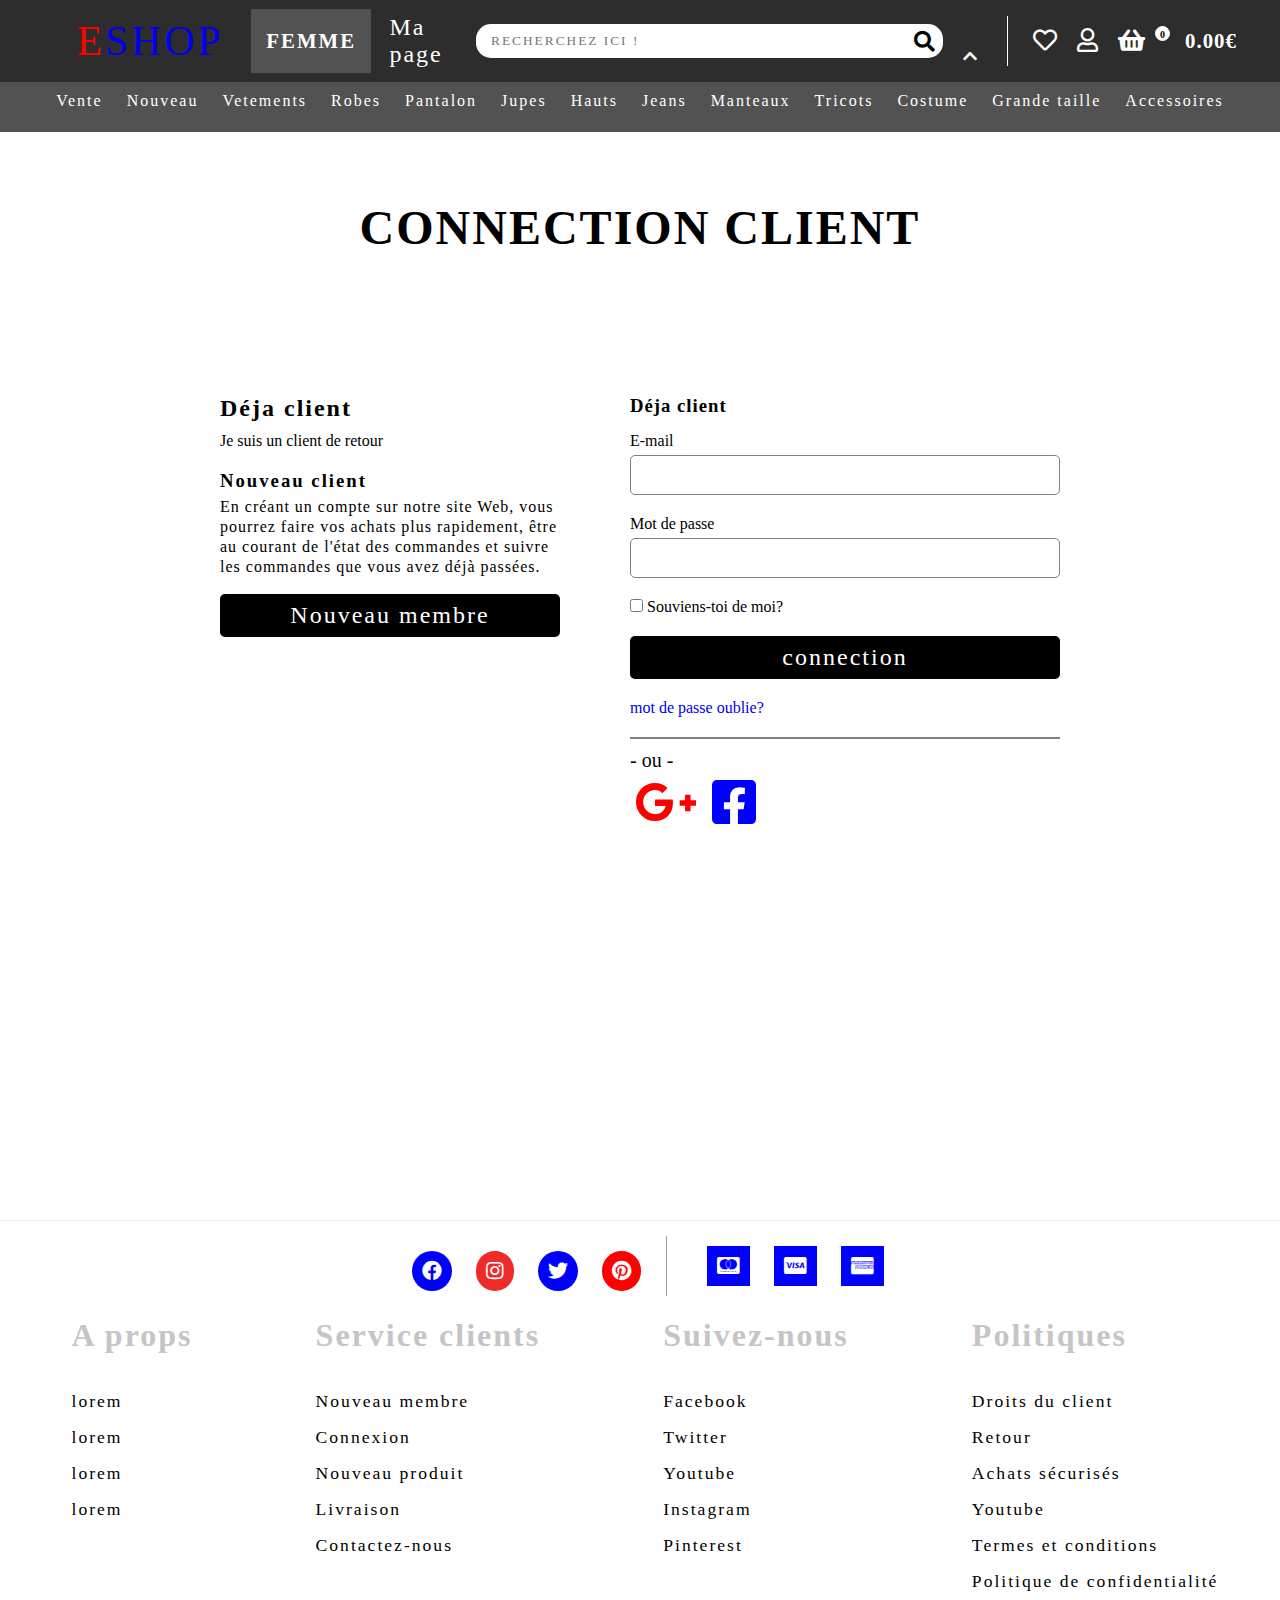
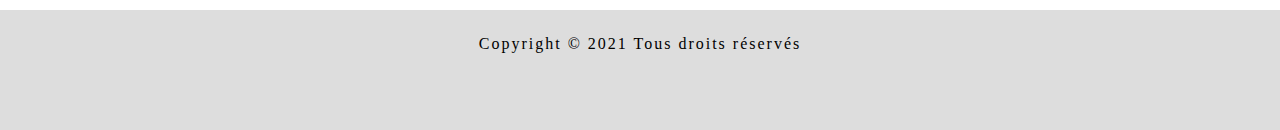
<file: contact.html>
<!DOCTYPE html>
<html lang="fr">
<head>
    <meta charset="UTF-8">
    <meta http-equiv="X-UA-Compatible" content="IE=edge">
    <meta name="viewport" content="width=device-width, initial-scale=1.0">
    <title>Document</title>
    <link rel="stylesheet" href="asset/css/style.css">
    <link rel="stylesheet" href="https://cdnjs.cloudflare.com/ajax/libs/font-awesome/5.15.4/css/all.min.css">
    <link rel="stylesheet" href="https://cdnjs.cloudflare.com/ajax/libs/OwlCarousel2/2.3.4/assets/owl.carousel.min.css">
    <link rel="stylesheet" href="https://cdnjs.cloudflare.com/ajax/libs/OwlCarousel2/2.3.4/assets/owl.theme.default.min.css">
</head>
<body>
    <div class="menu">
   <header class="header">
       <div class="logo"> 
           <a href="index.html"><span>E</span>shop</a></div>
       <div class="fh">
       <div class="women">
          <a href="femme.html">Femme</a></div>
        </div>
        <div class="page">
       <div class="my-page"><a href="mapage.html">Ma page</a></div>
    </div>
       <form class=recherche> 
        <input type="text" name="text"  class="search" placeholder="Recherchez ici !">
        <div class="r-icon"><i class="fas fa-search"></i></div>
      </form>
      <div class="langue-menu">
          <div class="selected-langue"></div>
          <div class="chevron">
            <i class="fas fa-chevron-up"></i>
          </div>
          <ul>
              <li><a href="#" class="tr"></a></li>
              <li><a href="" class="de"></a></li>
              <li><a href="" class="gb"></a></li>
          </ul>
      </div>
      <div class="icon-header">
        <a class="left" href="#"><i class="far fa-heart"></i></a> 
        <a class="left" href="contact.html"><i class="far fa-user"></i></a>
        <a class="left" href="#"><i class="fas fa-shopping-basket"></i></a>
        <!-- <a class="circle" href="#"><i class="far fa-circle"></i></a> -->
       <a class="circle" href="#">0</a> 
        <div class="price">0.00€</div>
      </div>
      
   </header>
   <nav class="navigation">
    <div class="navbar nav-menu">
        <div class="vente">
        <ul>
            <li><a href="">Vente</a></li>
        </ul>
    </div>

    <div class="nouveau">
        <ul>
            <li><a href="">Nouveau</a></li>
        </ul>
    </div>

    <div class="vetements">
        <ul>
            <li><a href="">Vetements</a></li>
        </ul>
    </div>

    <div class="robes">
        <ul>
            <li><a href="">Robes</a></li>
        </ul>
    </div>

    <div class="pantalon">
        <ul>
            <li><a href="">Pantalon</a></li>
        </ul>
    </div>

    <div class="jupes">
        <ul>
            <li><a href="">Jupes</a></li>
        </ul>
    </div>

    <div class="hauts">
        <ul>
            <li><a href="">Hauts</a></li>
        </ul>
    </div>

    <div class="jeans">
        <ul>
            <li><a href="">Jeans</a></li>
        </ul>
    </div>

    <div class="manteaux">
        <ul>
            <li><a href="">Manteaux</a></li>
        </ul>
    </div>

    <div class="tricots">
        <ul>
            <li><a href="">Tricots</a></li>
        </ul>
    </div>

    <div class="costume">
        <ul>
            <li><a href="">Costume</a></li>
        </ul>
    </div>

    <div class="grandes taille">
        <ul>
            <li><a href="">Grande taille</a></li>
        </ul>
    </div>

    <div class="accessoires">
        <ul>
            <li><a href="">Accessoires</a></li>
        </ul>
    </div>
    </div>
  </nav>
</div>


<section class="connexion">
    <h1>connection client</h1>
    <div class="clogin">
    <div class="nmembre">
        <div class="dclient">
            <h2>Déja client</h2>
            <p>Je suis un client de retour</p>
        </div>
        <div class="nclient">
            <h3>Nouveau client</h3>
            <p>En créant un compte sur notre site Web, vous pourrez faire vos achats plus rapidement, être au courant de l'état des commandes et suivre les commandes que vous avez déjà passées.</p>
        </div>
        <div class="btn1">
        <button><a href="register.html">Nouveau membre</a></button>
        </div>
    </div>
    
</div>
<form class="cform">
    <div class="titre">
        <h3>Déja client</h3>
    </div>
    <div class="flogin">
        <div class="femail">
            <p>E-mail</p> 
            <input type="email" placeholder="" required>
        </div>
        <div class="fpassword">
            <p>Mot de passe</p>
            <input type="password" placeholder="" required>
        </div>
        <div class="fsouviens">
            <input type="checkbox" id="dx">
            <label for="dx">Souviens-toi de moi?</label>
            
        </div>
        
        <div class="fbtn">
            <a href="#"><button>connection</button></a>
            
        </div>
        <div class="mpoublie">
            <a href="#">mot de passe oublie?</a>
        </div>
        <div class="trait"></div>
        <div class="ou">- ou -</div>
        <div class="fiocons">
            <i class="fab fa-google-plus-g"></i>
            <i class="fab fa-facebook-square"></i>
        </div>
    </div>
</form>
</section>



<footer class="footer" id="footer">
    <div class="social-bank">
        <div class="icon-social">
         <a href="#"><i class="fab fa-facebook"></i></a>
         <a href="#"><i class="fab fa-instagram"></i></a>
         <a href="#"><i class="fab fa-twitter"></i></a>
         <a href="#"><i class="fab fa-pinterest"></i></a>
        </div>
        <div class="trai"></div>
        <div class="bank">
            <a href="#"><i class="fab fa-cc-mastercard"></i></a>
            <a href="#"><i class="fab fa-cc-visa"></i></a>
            <a href="#"><i class="fab fa-cc-amex"></i></a>
        </div>
    </div>
    <div class="lien-utile">
    <div class="apropos">
        <div class="titre">
        <h2>A props</h2>
        </div>
        <ul>
            <li><a href="#">lorem</a></li>
            <li><a href="#">lorem</a></li>
            <li><a href="#">lorem</a></li>
            <li><a href="#">lorem</a></li>
        </ul>
    </div>
    <div class="Servicesclients">
        <div class="titre">
        <h2>Service clients</h2>
    </div>
        <ul>
            <li><a href="#">Nouveau membre</a></li>
            <li><a href="#">Connexion</a></li>
            <li><a href="#">Nouveau produit</a></li>
            <li><a href="#">Livraison</a></li>
            <li><a href="#">Contactez-nous</a></li>
    </ul>
    </div>
    <div class="rsociaux">
        <div class="titre">
        <h2>Suivez-nous</h2>
    </div>
        <ul>
        <li><a href="#">Facebook</a></li>
        <li><a href="#">Twitter</a></li>
        <li><a href="#">Youtube</a></li>
        <li><a href="#">Instagram</a></li>
        <li><a href="#">Pinterest</a></li>
    </ul>
    </div>
    <div class="politiques">
        <div class="titre">
        <h2>Politiques </h2>
    </div>
        <ul>
            <li><a href="#">Droits du client</a></li>
            <li><a href="#">Retour</a></li>
            <li><a href="#">Achats sécurisés</a></li>
            <li><a href="#">Youtube</a></li>
            <li><a href="#">Termes et conditions</a></li>
            <li><a href="#">Politique de confidentialité</a></li>                                                                                             
    </ul>
    </div>   
</div>
<div class="copyright">
    <div>Copyright © 2021 Tous droits réservés</div>
</div>

</footer>

<script
  src="https://code.jquery.com/jquery-3.6.0.min.js"
  integrity="sha256-/xUj+3OJU5yExlq6GSYGSHk7tPXikynS7ogEvDej/m4="
  crossorigin="anonymous"></script>
<script src="https://cdnjs.cloudflare.com/ajax/libs/OwlCarousel2/2.3.4/owl.carousel.min.js" integrity="sha512-bPs7Ae6pVvhOSiIcyUClR7/q2OAsRiovw4vAkX+zJbw3ShAeeqezq50RIIcIURq7Oa20rW2n2q+fyXBNcU9lrw==" crossorigin="anonymous" referrerpolicy="no-referrer"></script>
<script src="js/script.js"></script>
</body>
</html>
</file>
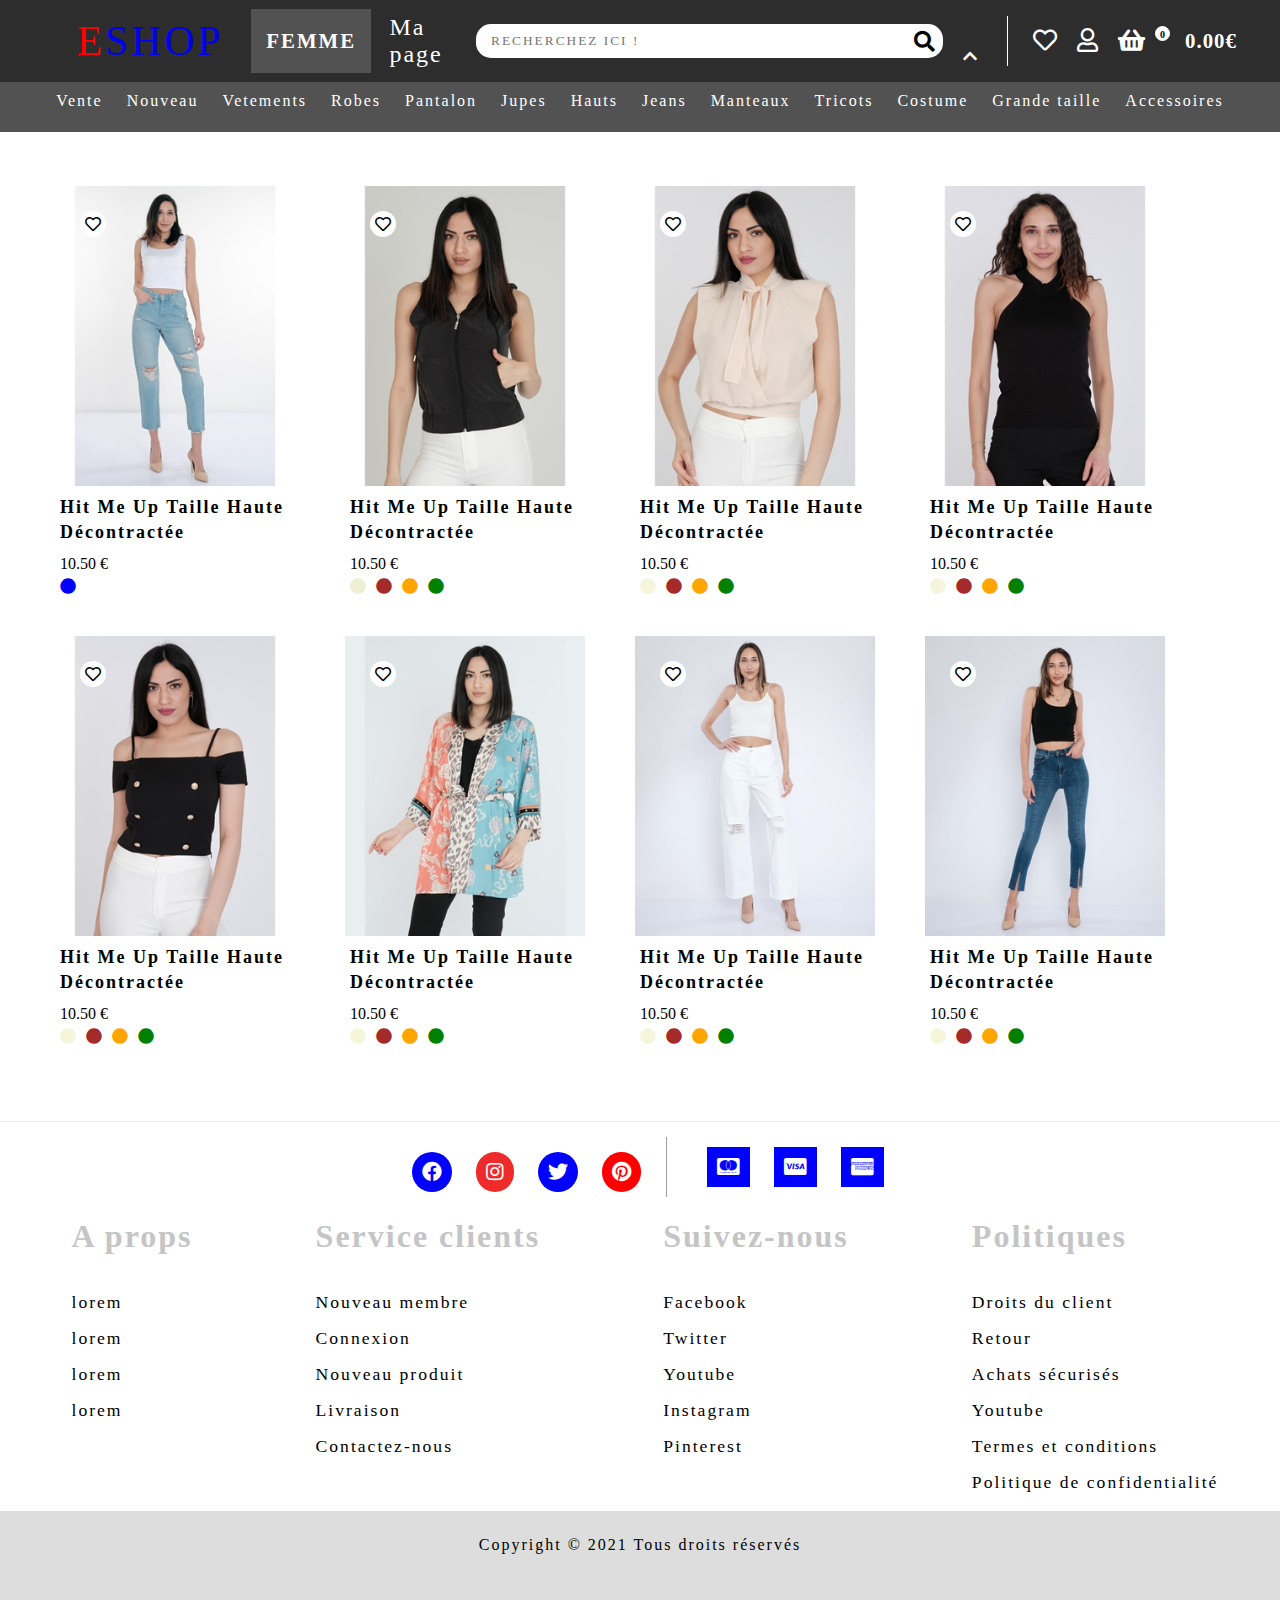
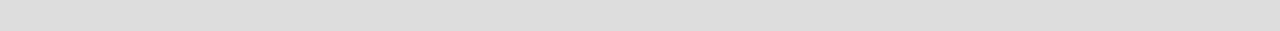
<file: femme.html>
<!DOCTYPE html>
<html lang="fr">
<head>
    <meta charset="UTF-8">
    <meta http-equiv="X-UA-Compatible" content="IE=edge">
    <meta name="viewport" content="width=device-width, initial-scale=1.0">
    <title>Document</title>
    <link rel="stylesheet" href="asset/css/style.css">
    <link rel="stylesheet" href="https://cdnjs.cloudflare.com/ajax/libs/font-awesome/5.15.4/css/all.min.css">
    <link rel="stylesheet" href="https://cdnjs.cloudflare.com/ajax/libs/OwlCarousel2/2.3.4/assets/owl.carousel.min.css">
    <link rel="stylesheet" href="https://cdnjs.cloudflare.com/ajax/libs/OwlCarousel2/2.3.4/assets/owl.theme.default.min.css">
</head>
<body>
    <div class="menu">
   <header class="header">
       <div class="logo">
           <a href="index.html"><span>E</span>shop</a>
        </div>
       <div class="fh">
       <div class="women">
          <a href="femme.html">Femme</a></div>
        </div>
        <div class="page">
       <div class="my-page"><a href="mapage.html">Ma page</a></div>
    </div>
       <form class=recherche> 
        <input type="text" name="text"  class="search" placeholder="Recherchez ici !">
        <div class="r-icon"><i class="fas fa-search"></i></div>
      </form>
      <div class="langue-menu">
          <div class="selected-langue"></div>
          <div class="chevron">
            <i class="fas fa-chevron-up"></i>
          </div>
          <ul>
              <li><a href="#" class="tr"></a></li>
              <li><a href="" class="de"></a></li>
              <li><a href="" class="gb"></a></li>
          </ul>
      </div>
      <div class="icon-header">
        <a class="left" href="#"><i class="far fa-heart"></i></a> 
        <a class="left" href="contact.html"><i class="far fa-user"></i></a>
        <a class="left" href="#"><i class="fas fa-shopping-basket"></i></a>
        <!-- <a class="circle" href="#"><i class="far fa-circle"></i></a> -->
       <a class="circle" href="#">0</a> 
        <div class="price">0.00€</div>
      </div>
      
   </header>
   <nav class="navigation">
    <div class="navbar nav-menu">
        <div class="vente">
        <ul>
            <li><a href="">Vente</a></li>
        </ul>
    </div>

    <div class="nouveau">
        <ul>
            <li><a href="">Nouveau</a></li>
        </ul>
    </div>

    <div class="vetements">
        <ul>
            <li><a href="">Vetements</a></li>
        </ul>
    </div>

    <div class="robes">
        <ul>
            <li><a href="">Robes</a></li>
        </ul>
    </div>

    <div class="pantalon">
        <ul>
            <li><a href="">Pantalon</a></li>
        </ul>
    </div>

    <div class="jupes">
        <ul>
            <li><a href="">Jupes</a></li>
        </ul>
    </div>

    <div class="hauts">
        <ul>
            <li><a href="">Hauts</a></li>
        </ul>
    </div>

    <div class="jeans">
        <ul>
            <li><a href="">Jeans</a></li>
        </ul>
    </div>

    <div class="manteaux">
        <ul>
            <li><a href="">Manteaux</a></li>
        </ul>
    </div>

    <div class="tricots">
        <ul>
            <li><a href="">Tricots</a></li>
        </ul>
    </div>

    <div class="costume">
        <ul>
            <li><a href="">Costume</a></li>
        </ul>
    </div>

    <div class="grandes taille">
        <ul>
            <li><a href="">Grande taille</a></li>
        </ul>
    </div>

    <div class="accessoires">
        <ul>
            <li><a href="">Accessoires</a></li>
        </ul>
    </div>
    </div>
  </nav>
</div>

<section class="populaires" id="populaires">
    <div class="titre">
        <h1>Produits populaires</h1>
    </div>
    <div class="container">
        <div class="pbox">
           <div class="produits">
               <div class="pimage">
                 <a href="#"><i class="far fa-heart"></i></a>
                    <img src="asset/images/5.jpeg" alt="">  
               </div>
             <div class="info">
                 <h2>Hit Me Up Taille Haute Décontractée</h2>
             </div>
             <div class="prices">10.50 €</div>
             <div class="border">
             <a href="#"><i class="fas fa-circle" style="color: blue; "></i></a>
            
            </div>
         </div>
 
         <div class="produits">
             <div class="pimage">
               <a href="#"><i class="far fa-heart"></i></a>
                  <img src="asset/images/6.jpeg" alt="">  
             </div>
           <div class="info">
               <h2>Hit Me Up Taille Haute Décontractée</h2>
           </div>
           <div class="prices">10.50 €</div>
           <div class="border">
             <a href="#"><i class="fas fa-circle" style="color: #eeeed3; "></i></a>
             <a href="#"><i class="fas fa-circle" style="color: #a52a2a; "></i></a>
             <a href="#"><i class="fas fa-circle" style="color: #ffa500; "></i></a>
             <a href="#"><i class="fas fa-circle" style="color: #008000; "></i></a>
          </div>
       </div>
 
       <div class="produits">
         <div class="pimage">
           <a href="#"><i class="far fa-heart"></i></a>
              <img src="asset/images/7.jpeg" alt="">  
         </div>
       <div class="info">
           <h2>Hit Me Up Taille Haute Décontractée</h2>
       </div>
       <div class="prices">10.50 €</div>
       <div class="border">
         <a href="#"><i class="fas fa-circle" style="color: #f5f5dc; "></i></a>
         <a href="#"><i class="fas fa-circle" style="color: #a52a2a; "></i></a>
         <a href="#"><i class="fas fa-circle" style="color: #ffa500; "></i></a>
         <a href="#"><i class="fas fa-circle" style="color: #008000; "></i></a>
      </div>
   </div>
 
   <div class="produits">
     <div class="pimage">
       <a href="#"><i class="far fa-heart"></i></a>
          <img src="asset/images/8.jpeg" alt="">  
     </div>
   <div class="info">
       <h2>Hit Me Up Taille Haute Décontractée</h2>
   </div>
   <div class="prices">10.50 €</div>
   <div class="border">
     <a href="#"><i class="fas fa-circle" style="color: #f5f5dc; "></i></a>
     <a href="#"><i class="fas fa-circle" style="color: #a52a2a; "></i></a>
     <a href="#"><i class="fas fa-circle" style="color: #ffa500; "></i></a>
     <a href="#"><i class="fas fa-circle" style="color: #008000; "></i></a>
  </div>
 </div>
 
 <div class="produits">
     <div class="pimage">
       <a href="#"><i class="far fa-heart"></i></a>
          <img src="asset/images/9.jpeg" alt="">  
     </div>
   <div class="info">
       <h2>Hit Me Up Taille Haute Décontractée</h2>
   </div>
   <div class="prices">10.50 €</div>
   <div class="border">
     <a href="#"><i class="fas fa-circle" style="color: #f5f5dc; "></i></a>
     <a href="#"><i class="fas fa-circle" style="color: #a52a2a; "></i></a>
     <a href="#"><i class="fas fa-circle" style="color: #ffa500; "></i></a>
     <a href="#"><i class="fas fa-circle" style="color: #008000; "></i></a>
  </div>
 </div>
 
 <div class="produits">
     <div class="pimage">
       <a href="#"><i class="far fa-heart"></i></a>
          <img src="asset/images/10.jpeg" alt="">  
     </div>
   <div class="info">
       <h2>Hit Me Up Taille Haute Décontractée</h2>
   </div>
   <div class="prices">10.50 €</div>
   <div class="border">
     <a href="#"><i class="fas fa-circle" style="color: #f5f5dc; "></i></a>
     <a href="#"><i class="fas fa-circle" style="color: #a52a2a; "></i></a>
     <a href="#"><i class="fas fa-circle" style="color: #ffa500; "></i></a>
     <a href="#"><i class="fas fa-circle" style="color: #008000; "></i></a>
  </div>
 </div>
 
 <div class="produits">
     <div class="pimage">
       <a href="#"><i class="far fa-heart"></i></a>
          <img src="asset/images/11.jpeg" alt="">  
     </div>
   <div class="info">
       <h2>Hit Me Up Taille Haute Décontractée</h2>
   </div>
   <div class="prices">10.50 €</div>
   <div class="border">
     <a href="#"><i class="fas fa-circle" style="color: #f5f5dc; "></i></a>
     <a href="#"><i class="fas fa-circle" style="color: #a52a2a; "></i></a>
     <a href="#"><i class="fas fa-circle" style="color: #ffa500; "></i></a>
     <a href="#"><i class="fas fa-circle" style="color: #008000; "></i></a>
  </div>
 </div>
 
 <div class="produits">
     <div class="pimage">
       <a href="#"><i class="far fa-heart"></i></a>
          <img src="asset/images/12.jpeg" alt="">  
     </div>
   <div class="info">
       <h2>Hit Me Up Taille Haute Décontractée</h2>
   </div>
   <div class="prices">10.50 €</div>
   <div class="border">
     <a href="#"><i class="fas fa-circle" style="color: #f5f5dc; "></i></a>
     <a href="#"><i class="fas fa-circle" style="color: #a52a2a; "></i></a>
     <a href="#"><i class="fas fa-circle" style="color: #ffa500; "></i></a>
     <a href="#"><i class="fas fa-circle" style="color: #008000; "></i></a>
  </div>
 </div>
 
         </div>
        </div>
    </div>
 </section>



<footer class="footer" id="footer">
    <div class="social-bank">
        <div class="icon-social">
         <a href="#"><i class="fab fa-facebook"></i></a>
         <a href="#"><i class="fab fa-instagram"></i></a>
         <a href="#"><i class="fab fa-twitter"></i></a>
         <a href="#"><i class="fab fa-pinterest"></i></a>
        </div>
        <div class="trai"></div>
        <div class="bank">
            <a href="#"><i class="fab fa-cc-mastercard"></i></a>
            <a href="#"><i class="fab fa-cc-visa"></i></a>
            <a href="#"><i class="fab fa-cc-amex"></i></a>
        </div>
    </div>
    <div class="lien-utile">
    <div class="apropos">
        <div class="titre">
        <h2>A props</h2>
        </div>
        <ul>
            <li><a href="#">lorem</a></li>
            <li><a href="#">lorem</a></li>
            <li><a href="#">lorem</a></li>
            <li><a href="#">lorem</a></li>
        </ul>
    </div>
    <div class="Servicesclients">
        <div class="titre">
        <h2>Service clients</h2>
    </div>
        <ul>
            <li><a href="#">Nouveau membre</a></li>
            <li><a href="#">Connexion</a></li>
            <li><a href="#">Nouveau produit</a></li>
            <li><a href="#">Livraison</a></li>
            <li><a href="#">Contactez-nous</a></li>
    </ul>
    </div>
    <div class="rsociaux">
        <div class="titre">
        <h2>Suivez-nous</h2>
    </div>
        <ul>
        <li><a href="#">Facebook</a></li>
        <li><a href="#">Twitter</a></li>
        <li><a href="#">Youtube</a></li>
        <li><a href="#">Instagram</a></li>
        <li><a href="#">Pinterest</a></li>
    </ul>
    </div>
    <div class="politiques">
        <div class="titre">
        <h2>Politiques </h2>
    </div>
        <ul>
            <li><a href="#">Droits du client</a></li>
            <li><a href="#">Retour</a></li>
            <li><a href="#">Achats sécurisés</a></li>
            <li><a href="#">Youtube</a></li>
            <li><a href="#">Termes et conditions</a></li>
            <li><a href="#">Politique de confidentialité</a></li>                                                                                             
    </ul>
    </div>

    
</div>
<div class="copyright">
    <div>Copyright © 2021 Tous droits réservés</div>
</div>

</footer>

<script
  src="https://code.jquery.com/jquery-3.6.0.min.js"
  integrity="sha256-/xUj+3OJU5yExlq6GSYGSHk7tPXikynS7ogEvDej/m4="
  crossorigin="anonymous"></script>
<script src="https://cdnjs.cloudflare.com/ajax/libs/OwlCarousel2/2.3.4/owl.carousel.min.js" integrity="sha512-bPs7Ae6pVvhOSiIcyUClR7/q2OAsRiovw4vAkX+zJbw3ShAeeqezq50RIIcIURq7Oa20rW2n2q+fyXBNcU9lrw==" crossorigin="anonymous" referrerpolicy="no-referrer"></script>
<script src="js/script.js"></script>
</body>
</html>
</file>
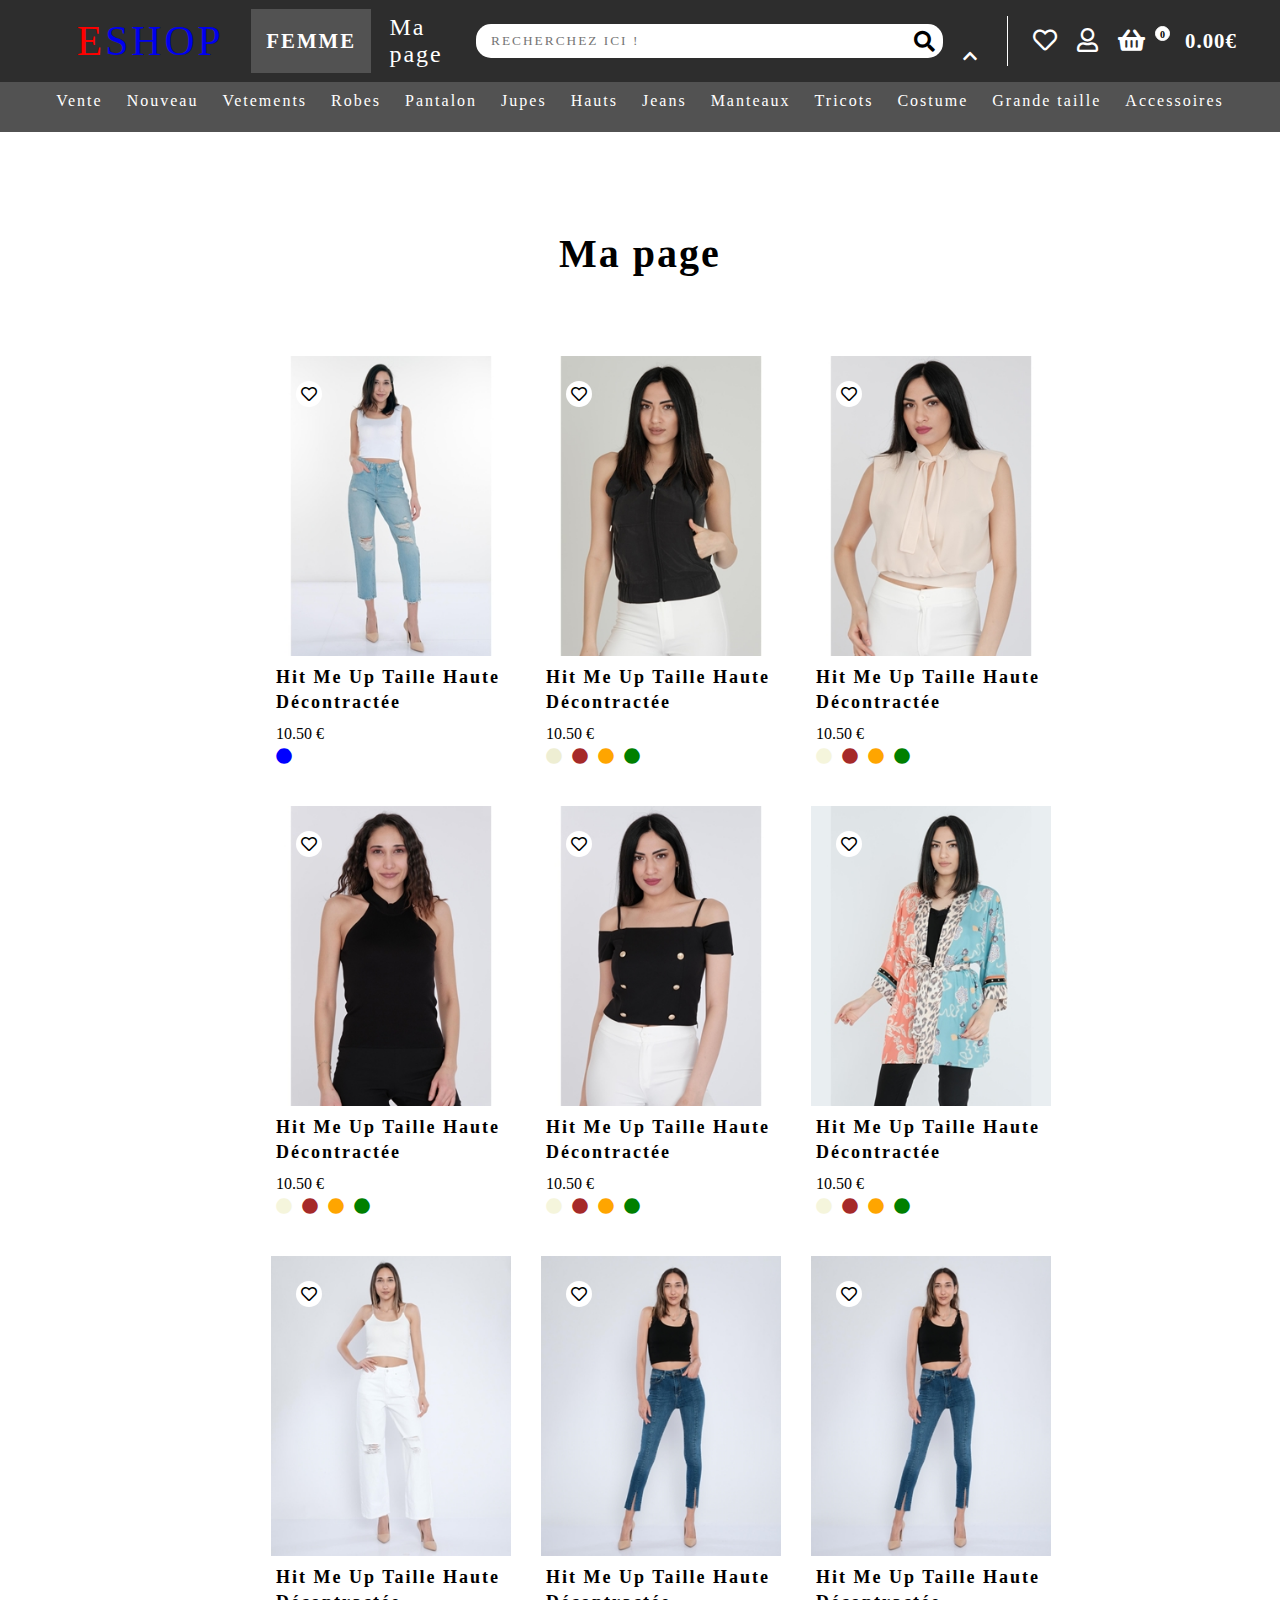
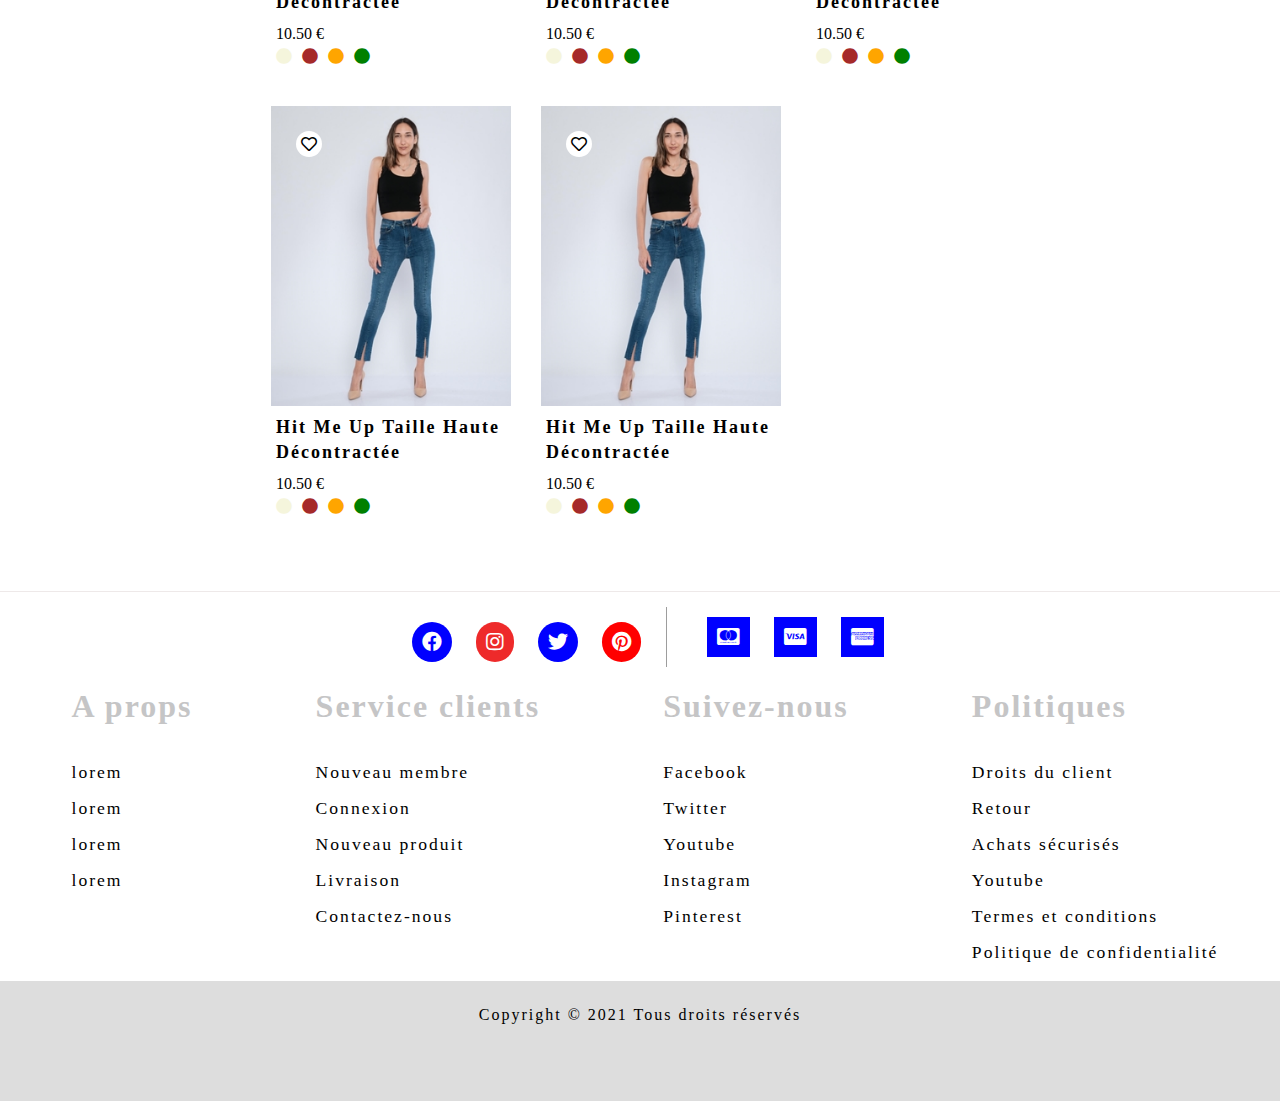
<file: mapage.html>
<!DOCTYPE html>
<html lang="fr">
<head>
    <meta charset="UTF-8">
    <meta http-equiv="X-UA-Compatible" content="IE=edge">
    <meta name="viewport" content="width=device-width, initial-scale=1.0">
    <title>Document</title>
    <link rel="stylesheet" href="asset/css/style.css">
    <link rel="stylesheet" href="https://cdnjs.cloudflare.com/ajax/libs/font-awesome/5.15.4/css/all.min.css">
    <link rel="stylesheet" href="https://cdnjs.cloudflare.com/ajax/libs/OwlCarousel2/2.3.4/assets/owl.carousel.min.css">
    <link rel="stylesheet" href="https://cdnjs.cloudflare.com/ajax/libs/OwlCarousel2/2.3.4/assets/owl.theme.default.min.css">
</head>
<body>
    <div class="menu">
   <header class="header">
       <div class="logo">
           <a href="index.html"><span>E</span>shop</a>
        </div>
       <div class="fh">
       <div class="women">
          <a href="femme.html">Femme</a></div>
        </div>
        <div class="page">
       <div class="my-page"><a href="mapage.html">Ma page</a></div>
    </div>
       <form class=recherche> 
        <input type="text" name="text"  class="search" placeholder="Recherchez ici !">
        <div class="r-icon"><i class="fas fa-search"></i></div>
      </form>
      <div class="langue-menu">
          <div class="selected-langue"></div>
          <div class="chevron">
            <i class="fas fa-chevron-up"></i>
          </div>
          <ul>
              <li><a href="#" class="tr"></a></li>
              <li><a href="" class="de"></a></li>
              <li><a href="" class="gb"></a></li>
          </ul>
      </div>
      <div class="icon-header">
        <a class="left" href="#"><i class="far fa-heart"></i></a> 
        <a class="left" href="contact.html"><i class="far fa-user"></i></a>
        <a class="left" href="#"><i class="fas fa-shopping-basket"></i></a>
        <!-- <a class="circle" href="#"><i class="far fa-circle"></i></a> -->
       <a class="circle" href="#">0</a> 
        <div class="price">0.00€</div>
      </div>
      
   </header>
   <nav class="navigation">
    <div class="navbar nav-menu">
        <div class="vente">
        <ul>
            <li><a href="">Vente</a></li>
        </ul>
    </div>

    <div class="nouveau">
        <ul>
            <li><a href="">Nouveau</a></li>
        </ul>
    </div>

    <div class="vetements">
        <ul>
            <li><a href="">Vetements</a></li>
        </ul>
    </div>

    <div class="robes">
        <ul>
            <li><a href="">Robes</a></li>
        </ul>
    </div>

    <div class="pantalon">
        <ul>
            <li><a href="">Pantalon</a></li>
        </ul>
    </div>

    <div class="jupes">
        <ul>
            <li><a href="">Jupes</a></li>
        </ul>
    </div>

    <div class="hauts">
        <ul>
            <li><a href="">Hauts</a></li>
        </ul>
    </div>

    <div class="jeans">
        <ul>
            <li><a href="">Jeans</a></li>
        </ul>
    </div>

    <div class="manteaux">
        <ul>
            <li><a href="">Manteaux</a></li>
        </ul>
    </div>

    <div class="tricots">
        <ul>
            <li><a href="">Tricots</a></li>
        </ul>
    </div>

    <div class="costume">
        <ul>
            <li><a href="">Costume</a></li>
        </ul>
    </div>

    <div class="grandes taille">
        <ul>
            <li><a href="">Grande taille</a></li>
        </ul>
    </div>

    <div class="accessoires">
        <ul>
            <li><a href="">Accessoires</a></li>
        </ul>
    </div>
    </div>
  </nav>
</div>

<section class="mapage" id="mapage">
    <div class="titre">
        <h1>Ma page</h1>
    </div>
    <div class="container">
        <div class="mpbox">
           <div class="produits">
               <div class="pimage">
                 <a href="#"><i class="far fa-heart"></i></a>
                    <img src="asset/images/5.jpeg" alt="">  
               </div>
             <div class="info">
                 <h2>Hit Me Up Taille Haute Décontractée</h2>
             </div>
             <div class="prices">10.50 €</div>
             <div class="border">
             <a href="#"><i class="fas fa-circle" style="color: blue; "></i></a>
            
            </div>
         </div>
 
         <div class="produits">
             <div class="pimage">
               <a href="#"><i class="far fa-heart"></i></a>
                  <img src="asset/images/6.jpeg" alt="">  
             </div>
           <div class="info">
               <h2>Hit Me Up Taille Haute Décontractée</h2>
           </div>
           <div class="prices">10.50 €</div>
           <div class="border">
             <a href="#"><i class="fas fa-circle" style="color: #eeeed3; "></i></a>
             <a href="#"><i class="fas fa-circle" style="color: #a52a2a; "></i></a>
             <a href="#"><i class="fas fa-circle" style="color: #ffa500; "></i></a>
             <a href="#"><i class="fas fa-circle" style="color: #008000; "></i></a>
          </div>
       </div>
 
       <div class="produits">
         <div class="pimage">
           <a href="#"><i class="far fa-heart"></i></a>
              <img src="asset/images/7.jpeg" alt="">  
         </div>
       <div class="info">
           <h2>Hit Me Up Taille Haute Décontractée</h2>
       </div>
       <div class="prices">10.50 €</div>
       <div class="border">
         <a href="#"><i class="fas fa-circle" style="color: #f5f5dc; "></i></a>
         <a href="#"><i class="fas fa-circle" style="color: #a52a2a; "></i></a>
         <a href="#"><i class="fas fa-circle" style="color: #ffa500; "></i></a>
         <a href="#"><i class="fas fa-circle" style="color: #008000; "></i></a>
      </div>
   </div>
 
   <div class="produits">
     <div class="pimage">
       <a href="#"><i class="far fa-heart"></i></a>
          <img src="asset/images/8.jpeg" alt="">  
     </div>
   <div class="info">
       <h2>Hit Me Up Taille Haute Décontractée</h2>
   </div>
   <div class="prices">10.50 €</div>
   <div class="border">
     <a href="#"><i class="fas fa-circle" style="color: #f5f5dc; "></i></a>
     <a href="#"><i class="fas fa-circle" style="color: #a52a2a; "></i></a>
     <a href="#"><i class="fas fa-circle" style="color: #ffa500; "></i></a>
     <a href="#"><i class="fas fa-circle" style="color: #008000; "></i></a>
  </div>
 </div>
 
 <div class="produits">
     <div class="pimage">
       <a href="#"><i class="far fa-heart"></i></a>
          <img src="asset/images/9.jpeg" alt="">  
     </div>
   <div class="info">
       <h2>Hit Me Up Taille Haute Décontractée</h2>
   </div>
   <div class="prices">10.50 €</div>
   <div class="border">
     <a href="#"><i class="fas fa-circle" style="color: #f5f5dc; "></i></a>
     <a href="#"><i class="fas fa-circle" style="color: #a52a2a; "></i></a>
     <a href="#"><i class="fas fa-circle" style="color: #ffa500; "></i></a>
     <a href="#"><i class="fas fa-circle" style="color: #008000; "></i></a>
  </div>
 </div>
 
 <div class="produits">
     <div class="pimage">
       <a href="#"><i class="far fa-heart"></i></a>
          <img src="asset/images/10.jpeg" alt="">  
     </div>
   <div class="info">
       <h2>Hit Me Up Taille Haute Décontractée</h2>
   </div>
   <div class="prices">10.50 €</div>
   <div class="border">
     <a href="#"><i class="fas fa-circle" style="color: #f5f5dc; "></i></a>
     <a href="#"><i class="fas fa-circle" style="color: #a52a2a; "></i></a>
     <a href="#"><i class="fas fa-circle" style="color: #ffa500; "></i></a>
     <a href="#"><i class="fas fa-circle" style="color: #008000; "></i></a>
  </div>
 </div>
 
 <div class="produits">
     <div class="pimage">
       <a href="#"><i class="far fa-heart"></i></a>
          <img src="asset/images/11.jpeg" alt="">  
     </div>
   <div class="info">
       <h2>Hit Me Up Taille Haute Décontractée</h2>
   </div>
   <div class="prices">10.50 €</div>
   <div class="border">
     <a href="#"><i class="fas fa-circle" style="color: #f5f5dc; "></i></a>
     <a href="#"><i class="fas fa-circle" style="color: #a52a2a; "></i></a>
     <a href="#"><i class="fas fa-circle" style="color: #ffa500; "></i></a>
     <a href="#"><i class="fas fa-circle" style="color: #008000; "></i></a>
  </div>
 </div>
 
 <div class="produits">
     <div class="pimage">
       <a href="#"><i class="far fa-heart"></i></a>
          <img src="asset/images/12.jpeg" alt="">  
     </div>
   <div class="info">
       <h2>Hit Me Up Taille Haute Décontractée</h2>
   </div>
   <div class="prices">10.50 €</div>
   <div class="border">
     <a href="#"><i class="fas fa-circle" style="color: #f5f5dc; "></i></a>
     <a href="#"><i class="fas fa-circle" style="color: #a52a2a; "></i></a>
     <a href="#"><i class="fas fa-circle" style="color: #ffa500; "></i></a>
     <a href="#"><i class="fas fa-circle" style="color: #008000; "></i></a>
  </div>
 </div>


 <div class="produits">
    <div class="pimage">
      <a href="#"><i class="far fa-heart"></i></a>
         <img src="asset/images/12.jpeg" alt="">  
    </div>
  <div class="info">
      <h2>Hit Me Up Taille Haute Décontractée</h2>
  </div>
  <div class="prices">10.50 €</div>
  <div class="border">
    <a href="#"><i class="fas fa-circle" style="color: #f5f5dc; "></i></a>
    <a href="#"><i class="fas fa-circle" style="color: #a52a2a; "></i></a>
    <a href="#"><i class="fas fa-circle" style="color: #ffa500; "></i></a>
    <a href="#"><i class="fas fa-circle" style="color: #008000; "></i></a>
 </div>
</div>

<div class="produits">
    <div class="pimage">
      <a href="#"><i class="far fa-heart"></i></a>
         <img src="asset/images/12.jpeg" alt="">  
    </div>
  <div class="info">
      <h2>Hit Me Up Taille Haute Décontractée</h2>
  </div>
  <div class="prices">10.50 €</div>
  <div class="border">
    <a href="#"><i class="fas fa-circle" style="color: #f5f5dc; "></i></a>
    <a href="#"><i class="fas fa-circle" style="color: #a52a2a; "></i></a>
    <a href="#"><i class="fas fa-circle" style="color: #ffa500; "></i></a>
    <a href="#"><i class="fas fa-circle" style="color: #008000; "></i></a>
 </div>
</div>

<div class="produits">
    <div class="pimage">
      <a href="#"><i class="far fa-heart"></i></a>
         <img src="asset/images/12.jpeg" alt="">  
    </div>
  <div class="info">
      <h2>Hit Me Up Taille Haute Décontractée</h2>
  </div>
  <div class="prices">10.50 €</div>
  <div class="border">
    <a href="#"><i class="fas fa-circle" style="color: #f5f5dc; "></i></a>
    <a href="#"><i class="fas fa-circle" style="color: #a52a2a; "></i></a>
    <a href="#"><i class="fas fa-circle" style="color: #ffa500; "></i></a>
    <a href="#"><i class="fas fa-circle" style="color: #008000; "></i></a>
 </div>
</div>
         </div>
 
        </div>  
 </section>

<footer class="footer" id="footer">
    <div class="social-bank">
        <div class="icon-social">
         <a href="#"><i class="fab fa-facebook"></i></a>
         <a href="#"><i class="fab fa-instagram"></i></a>
         <a href="#"><i class="fab fa-twitter"></i></a>
         <a href="#"><i class="fab fa-pinterest"></i></a>
        </div>
        <div class="trai"></div>
        <div class="bank">
            <a href="#"><i class="fab fa-cc-mastercard"></i></a>
            <a href="#"><i class="fab fa-cc-visa"></i></a>
            <a href="#"><i class="fab fa-cc-amex"></i></a>
        </div>
    </div>
    <div class="lien-utile">
    <div class="apropos">
        <div class="titre">
        <h2>A props</h2>
        </div>
        <ul>
            <li><a href="#">lorem</a></li>
            <li><a href="#">lorem</a></li>
            <li><a href="#">lorem</a></li>
            <li><a href="#">lorem</a></li>
        </ul>
    </div>
    <div class="Servicesclients">
        <div class="titre">
        <h2>Service clients</h2>
    </div>
        <ul>
            <li><a href="#">Nouveau membre</a></li>
            <li><a href="#">Connexion</a></li>
            <li><a href="#">Nouveau produit</a></li>
            <li><a href="#">Livraison</a></li>
            <li><a href="#">Contactez-nous</a></li>
    </ul>
    </div>
    <div class="rsociaux">
        <div class="titre">
        <h2>Suivez-nous</h2>
    </div>
        <ul>
        <li><a href="#">Facebook</a></li>
        <li><a href="#">Twitter</a></li>
        <li><a href="#">Youtube</a></li>
        <li><a href="#">Instagram</a></li>
        <li><a href="#">Pinterest</a></li>
    </ul>
    </div>
    <div class="politiques">
        <div class="titre">
        <h2>Politiques </h2>
    </div>
        <ul>
            <li><a href="#">Droits du client</a></li>
            <li><a href="#">Retour</a></li>
            <li><a href="#">Achats sécurisés</a></li>
            <li><a href="#">Youtube</a></li>
            <li><a href="#">Termes et conditions</a></li>
            <li><a href="#">Politique de confidentialité</a></li>                                                                                             
    </ul>
    </div>

    
</div>
<div class="copyright">
    <div>Copyright © 2021 Tous droits réservés</div>
</div>

</footer>

<script
  src="https://code.jquery.com/jquery-3.6.0.min.js"
  integrity="sha256-/xUj+3OJU5yExlq6GSYGSHk7tPXikynS7ogEvDej/m4="
  crossorigin="anonymous"></script>
<script src="https://cdnjs.cloudflare.com/ajax/libs/OwlCarousel2/2.3.4/owl.carousel.min.js" integrity="sha512-bPs7Ae6pVvhOSiIcyUClR7/q2OAsRiovw4vAkX+zJbw3ShAeeqezq50RIIcIURq7Oa20rW2n2q+fyXBNcU9lrw==" crossorigin="anonymous" referrerpolicy="no-referrer"></script>
<script src="js/script.js"></script>
</body>
</html>
</file>
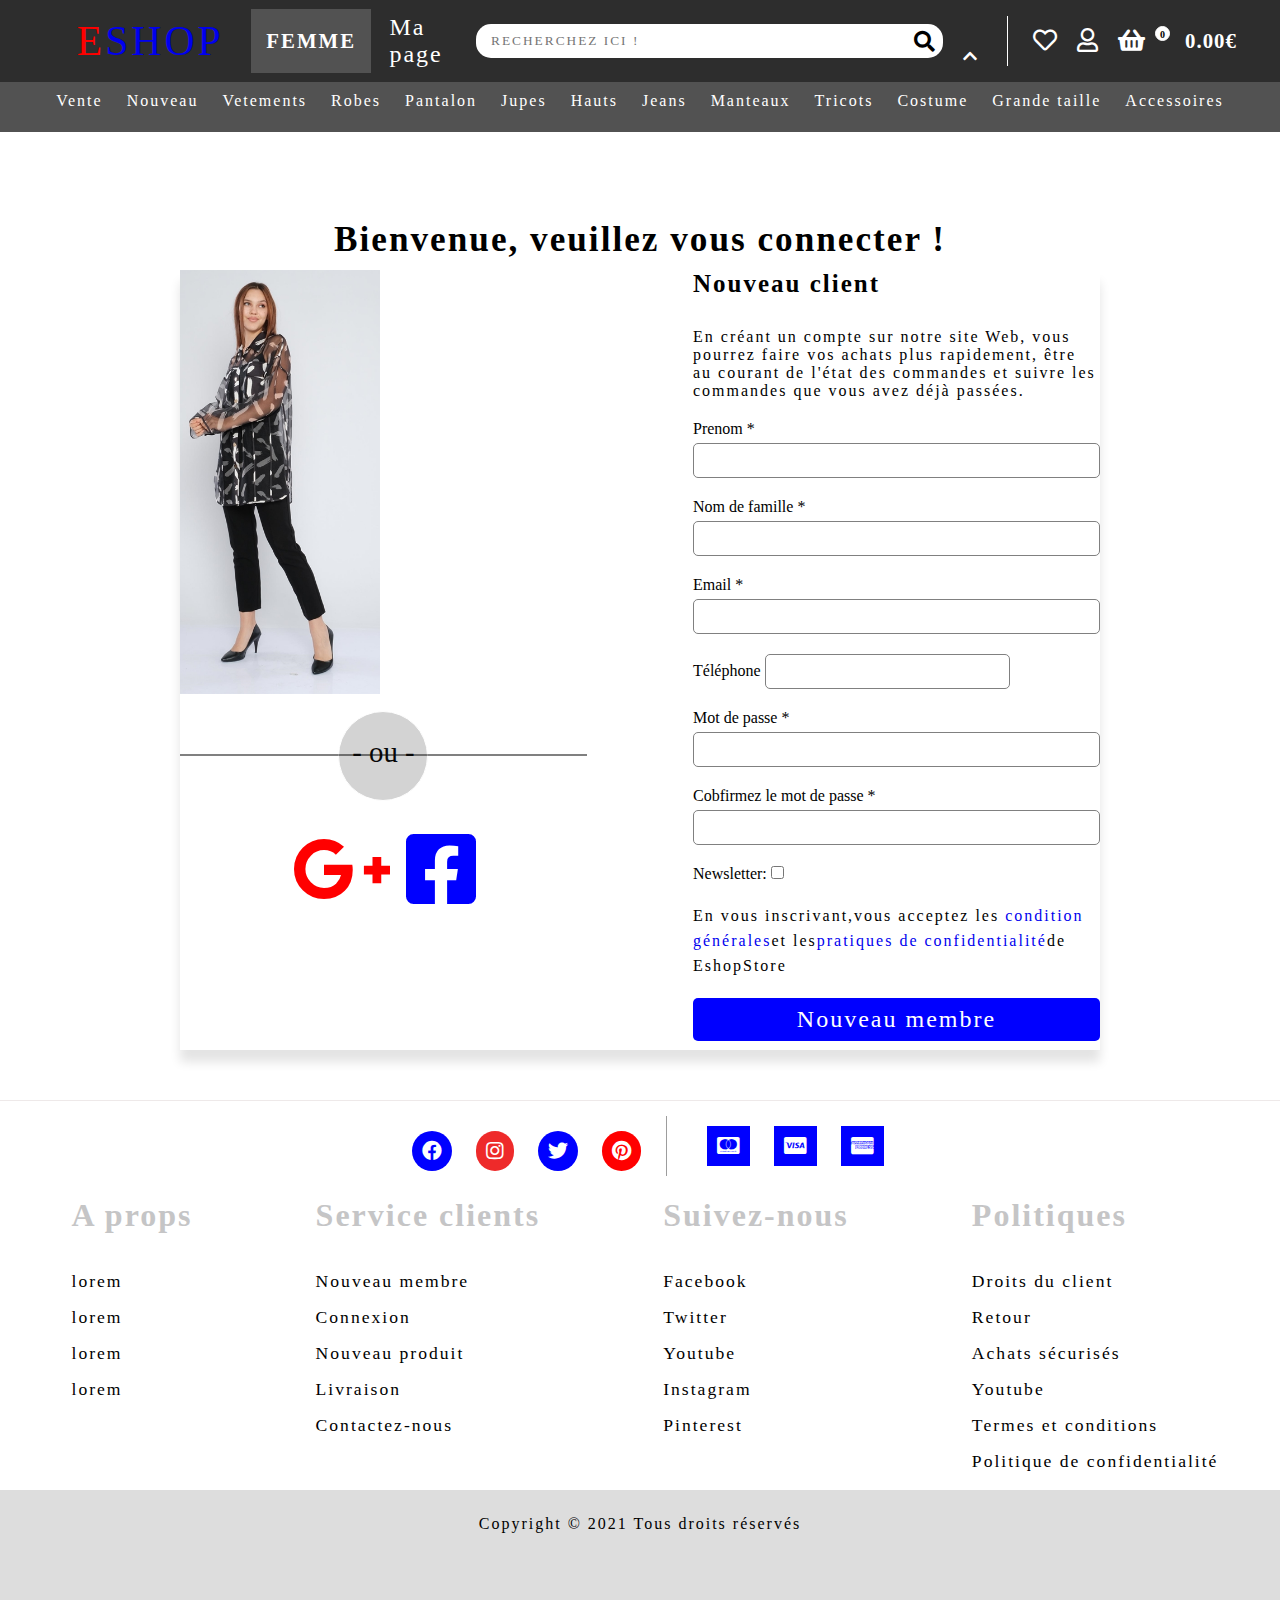
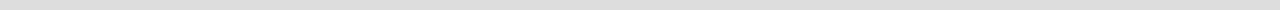
<file: register.html>
<!DOCTYPE html>
<html lang="fr">
<head>
    <meta charset="UTF-8">
    <meta http-equiv="X-UA-Compatible" content="IE=edge">
    <meta name="viewport" content="width=device-width, initial-scale=1.0">
    <title>Document</title>
    <link rel="stylesheet" href="asset/css/style.css">
    <link rel="stylesheet" href="https://cdnjs.cloudflare.com/ajax/libs/font-awesome/5.15.4/css/all.min.css">
    <link rel="stylesheet" href="https://cdnjs.cloudflare.com/ajax/libs/OwlCarousel2/2.3.4/assets/owl.carousel.min.css">
    <link rel="stylesheet" href="https://cdnjs.cloudflare.com/ajax/libs/OwlCarousel2/2.3.4/assets/owl.theme.default.min.css">
</head>
<body>
    <div class="menu">
   <header class="header">
       <div class="logo"> 
           <a href="index.html"><span>E</span>shop</a></div>
       <div class="fh">
       <div class="women">
          <a href="femme.html">Femme</a></div>
        </div>
        <div class="page">
       <div class="my-page"><a href="mapage.html">Ma page</a></div>
    </div>
       <form class=recherche> 
        <input type="text" name="text"  class="search" placeholder="Recherchez ici !">
        <div class="r-icon"><i class="fas fa-search"></i></div>
      </form>
      <div class="langue-menu">
          <div class="selected-langue"></div>
          <div class="chevron">
          <i class="fas fa-chevron-up"></i>
        </div>
          <ul>
              <li><a href="#" class="tr"></a></li>
              <li><a href="" class="de"></a></li>
              <li><a href="" class="gb"></a></li>
          </ul>
      </div>
      <div class="icon-header">
        <a class="left" href="#"><i class="far fa-heart"></i></a> 
        <a class="left" href="contact.html"><i class="far fa-user"></i></a>
        <a class="left" href="#"><i class="fas fa-shopping-basket"></i></a>
        <!-- <a class="circle" href="#"><i class="far fa-circle"></i></a> -->
       <a class="circle" href="#">0</a> 
        <div class="price">0.00€</div>
      </div>
      
   </header>
   <nav class="navigation">
    <div class="navbar nav-menu">
        <div class="vente">
        <ul>
            <li><a href="">Vente</a></li>
        </ul>
    </div>

    <div class="nouveau">
        <ul>
            <li><a href="">Nouveau</a></li>
        </ul>
    </div>

    <div class="vetements">
        <ul>
            <li><a href="">Vetements</a></li>
        </ul>
    </div>

    <div class="robes">
        <ul>
            <li><a href="">Robes</a></li>
        </ul>
    </div>

    <div class="pantalon">
        <ul>
            <li><a href="">Pantalon</a></li>
        </ul>
    </div>

    <div class="jupes">
        <ul>
            <li><a href="">Jupes</a></li>
        </ul>
    </div>

    <div class="hauts">
        <ul>
            <li><a href="">Hauts</a></li>
        </ul>
    </div>

    <div class="jeans">
        <ul>
            <li><a href="">Jeans</a></li>
        </ul>
    </div>

    <div class="manteaux">
        <ul>
            <li><a href="">Manteaux</a></li>
        </ul>
    </div>

    <div class="tricots">
        <ul>
            <li><a href="">Tricots</a></li>
        </ul>
    </div>

    <div class="costume">
        <ul>
            <li><a href="">Costume</a></li>
        </ul>
    </div>

    <div class="grandes taille">
        <ul>
            <li><a href="">Grande taille</a></li>
        </ul>
    </div>

    <div class="accessoires">
        <ul>
            <li><a href="">Accessoires</a></li>
        </ul>
    </div>
    </div>
  </nav>
</div>

<section class="bienvenue">
    <div class="titre">
        <h1>Bienvenue, veuillez vous connecter !</h1>
    </div>
    <div class="bcontainere">
        <div class="blbox">
            <div class="bimages">
                <img src="asset/images/20.jpeg" alt="">
            </div>
        
              <hr>
              <div class="trait"></div>
              <div class="circle"></div>
              <div class="ou">
                  <p>- ou -</p></div>

            <div class="fiocons">
                <i class="fab fa-google-plus-g"></i>
                <i class="fab fa-facebook-square"></i>
            </div>
        </div>
        <form class="ncform">
            <div class="titre">
                <h3>Nouveau client</h3>
                <p>En créant un compte sur notre site Web, vous pourrez faire vos achats plus rapidement, être au courant de l'état des commandes et suivre les commandes que vous avez déjà passées.
                </p>
            </div>
            <div class="nclogin">
                <div class="prenom">
                    <p>Prenom *</p>
                    <input type="text" placeholder="" required>
                </div>
                <div class="last-name">
                    <p>Nom de famille *</p>
                    <input type="text" placeholder="" required>
                </div>
                <div class="ncemail">
                    <p>Email *</p>
                    <input type="email" placeholder="" required>
                </div>
                 <div class="phone">
                     <label for="">Téléphone</label>
                     <input type="tel">
                 </div>

                <div class="ncpassword">
                    <p>Mot de passe *</p>
                    <input type="text" placeholder="" required>
                </div>
                <div class="confirm-password">
                    <p>Cobfirmez le mot de passe *</p>
                    <input type="email" placeholder="" required>
                </div>
                <div class="checkbox">
                    <label for="dx">Newsletter:</label>
                    <input type="checkbox" id="dx">
                </div>
                <div class="conditions">
                    <p>En vous inscrivant,vous acceptez les<a href="#">
                        condition générales</a>et les<a href="#">pratiques de confidentialité</a>de EshopStore</p>
                </div>
                <div class="ncbtn2">
                <button>Nouveau membre</button>
            </div>
            </div>
        </form>
    </div>
</section>



<footer class="footer" id="footer">
    <div class="social-bank">
        <div class="icon-social">
         <a href="#"><i class="fab fa-facebook"></i></a>
         <a href="#"><i class="fab fa-instagram"></i></a>
         <a href="#"><i class="fab fa-twitter"></i></a>
         <a href="#"><i class="fab fa-pinterest"></i></a>
        </div>
        <div class="trai"></div>
        <div class="bank">
            <a href="#"><i class="fab fa-cc-mastercard"></i></a>
            <a href="#"><i class="fab fa-cc-visa"></i></a>
            <a href="#"><i class="fab fa-cc-amex"></i></a>
        </div>
    </div>
    <div class="lien-utile">
    <div class="apropos">
        <div class="titre">
        <h2>A props</h2>
        </div>
        <ul>
            <li><a href="#">lorem</a></li>
            <li><a href="#">lorem</a></li>
            <li><a href="#">lorem</a></li>
            <li><a href="#">lorem</a></li>
        </ul>
    </div>
    <div class="Servicesclients">
        <div class="titre">
        <h2>Service clients</h2>
    </div>
        <ul>
            <li><a href="#">Nouveau membre</a></li>
            <li><a href="#">Connexion</a></li>
            <li><a href="#">Nouveau produit</a></li>
            <li><a href="#">Livraison</a></li>
            <li><a href="#">Contactez-nous</a></li>
    </ul>
    </div>
    <div class="rsociaux">
        <div class="titre">
        <h2>Suivez-nous</h2>
    </div>
        <ul>
        <li><a href="#">Facebook</a></li>
        <li><a href="#">Twitter</a></li>
        <li><a href="#">Youtube</a></li>
        <li><a href="#">Instagram</a></li>
        <li><a href="#">Pinterest</a></li>
    </ul>
    </div>
    <div class="politiques">
        <div class="titre">
        <h2>Politiques </h2>
    </div>
        <ul>
            <li><a href="#">Droits du client</a></li>
            <li><a href="#">Retour</a></li>
            <li><a href="#">Achats sécurisés</a></li>
            <li><a href="#">Youtube</a></li>
            <li><a href="#">Termes et conditions</a></li>
            <li><a href="#">Politique de confidentialité</a></li>                                                                                             
    </ul>
    </div>

    
</div>
<div class="copyright">
    <div>Copyright © 2021 Tous droits réservés</div>
</div>

</footer>

<script
  src="https://code.jquery.com/jquery-3.6.0.min.js"
  integrity="sha256-/xUj+3OJU5yExlq6GSYGSHk7tPXikynS7ogEvDej/m4="
  crossorigin="anonymous"></script>
<script src="https://cdnjs.cloudflare.com/ajax/libs/OwlCarousel2/2.3.4/owl.carousel.min.js" integrity="sha512-bPs7Ae6pVvhOSiIcyUClR7/q2OAsRiovw4vAkX+zJbw3ShAeeqezq50RIIcIURq7Oa20rW2n2q+fyXBNcU9lrw==" crossorigin="anonymous" referrerpolicy="no-referrer"></script>
<script src="js/script.js"></script>
</body>
</html>
</file>
<file: asset/css/style.css>
@import "../css/general.css";
@import "../css/menu.css";
@import "../css/header.css";
@import "../css/nav.css";
@import "../css/main.css";
@import "../css/carousel.css";
@import "../css/banniere.css";
@import "../css/populaires.css";
@import "../css/nouveautes.css";
@import "../css/info-acheteurs.css";
@import "../css/footer.css";
@import "../css/femme.css";
@import "../css/mapage.css";
@import "../css/contact.css";
@import "../css/register.css";
</file>
